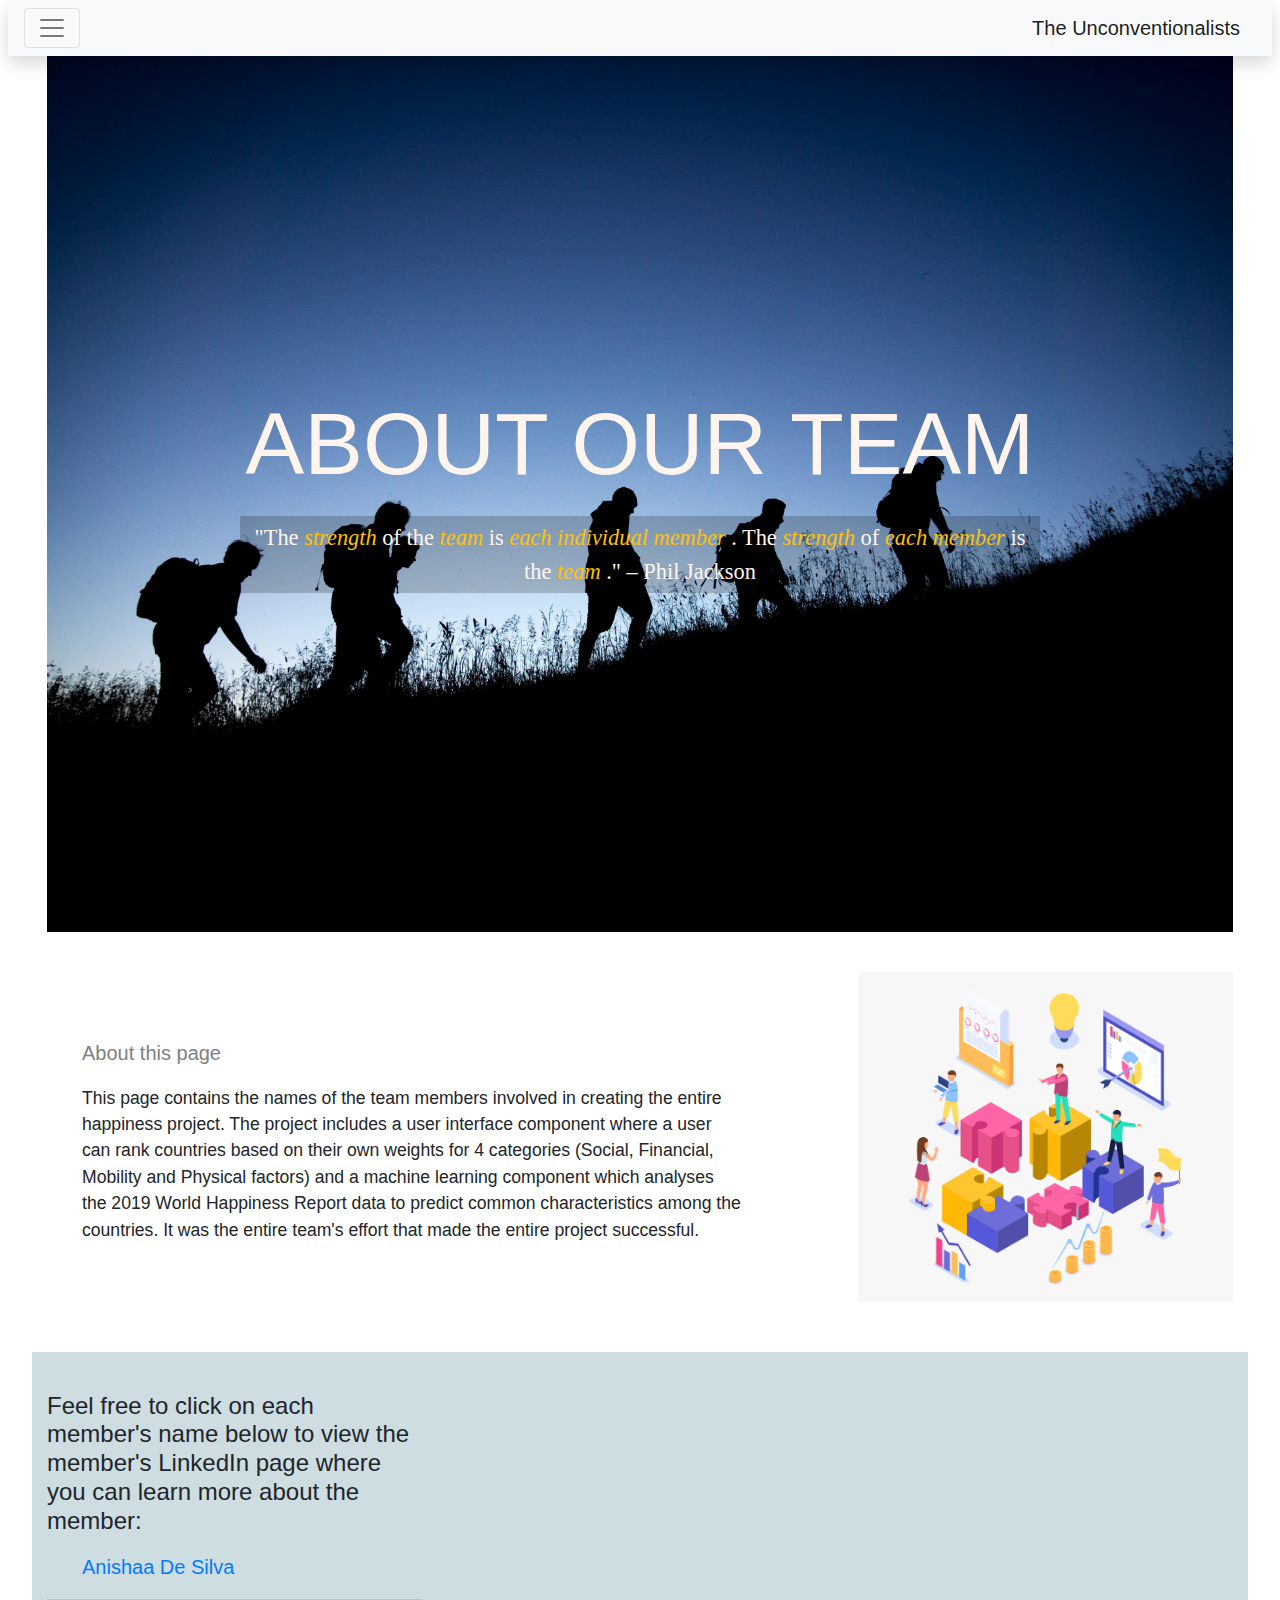
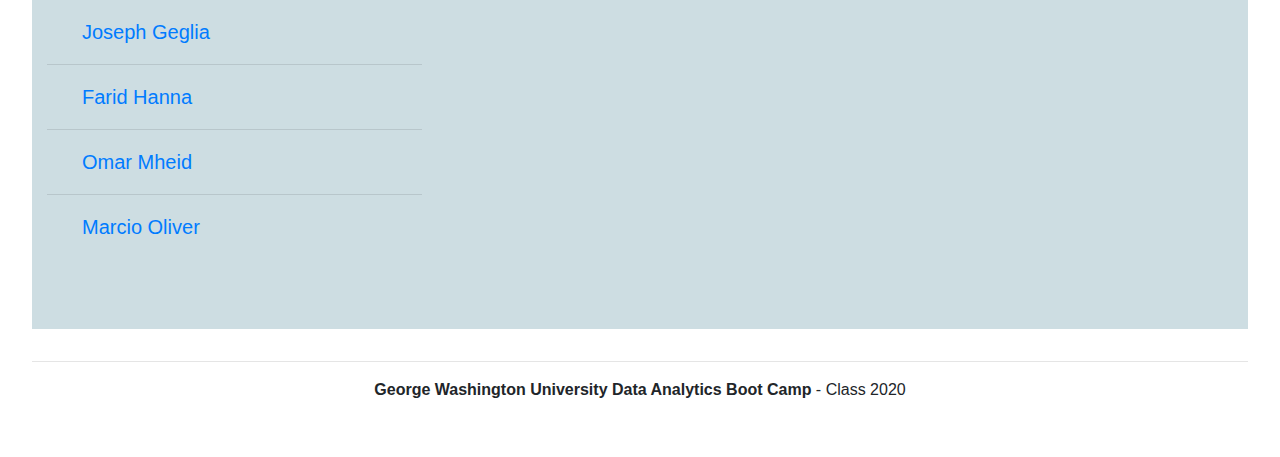
<file: templates/about_us.html>
<!DOCTYPE html>
<html lang="en-us">

<head>
    <meta charset="UTF-8" />
    <title>Our Team</title>
    <meta name="viewport" content="width=device-width, initial-scale=1, shrink-to-fit=no" />

    <!-- Bring in our bootstrap stylesheet -->
    <link rel="stylesheet" href="https://stackpath.bootstrapcdn.com/bootstrap/4.3.1/css/bootstrap.min.css"
        integrity="sha384-ggOyR0iXCbMQv3Xipma34MD+dH/1fQ784/j6cY/iJTQUOhcWr7x9JvoRxT2MZw1T" crossorigin="anonymous" />

    <!-- D3 -->
    <script src="https://d3js.org/d3.v4.min.js"></script>

    <!-- CSS - Style -->
    <link rel="stylesheet" type="text/css" href="/static/css/map_style.css" />
    <link rel="stylesheet" type="text/css" href="/static/css/style.css" />
    <link rel="stylesheet" href="https://fonts.googleapis.com/css?family=Work+Sans" type="text/css">
    <link rel="stylesheet" type="text/css" href="/static/css/main.css" />
</head>

<!-- Body -->

<body>
    <!-- Page -->
    <div class="container-fluid">

        <!-- Navbar -->
        <div class="row">
            <div class="shadow fixed-top mx-2">
                <div class="collapse" id="navbarToggleExternalContent">
                    <div class="bg-light">
                        <nav class="navbar navbar-expand navbar-light bg-light">
                            <div class="collapse navbar-collapse" id="navbarResponsive">
                                <ul class="navbar-nav ml-auto">
                                    <li class="nav-item">
                                      <a class="nav-link" href="/">The Project</a>
                                    </li>
                                    <li class="nav-item">
                                      <a class="nav-link" href="/project3">Project 3</a>
                                    </li>
                                    <li class="nav-item active">
                                      <a class="nav-link" href="/the_team">The Team
                                        <span class="sr-only">(current)</span>
                                    </a>
                                    </li>
                                  </ul>
                            </div>
                        </nav>
                    </div>
                </div>
                <nav class="navbar navbar-light bg-light">
                    <button class="navbar-toggler" type="button" data-toggle="collapse"
                        data-target="#navbarToggleExternalContent" aria-controls="navbarToggleExternalContent"
                        aria-expanded="false" aria-label="Toggle navigation">
                        <span class="navbar-toggler-icon"></span>
                    </button>
                    <a class="navbar-brand" href="#">The Unconventionalists</a>
                </nav>
            </div>
        </div>

        <!-- End of Navbar Component -->

        <!-- header -->
        <header class="masthead_background">
            <div class="row h-100 align-items-center">
                <div class="col-md-12">
                    <h5 id="header" class="display-2">About Our Team</h5>
                    <p id="sub_title">
                        "The
                        <em class="text-warning">strength</em>
                        of the
                        <em class="text-warning">team</em>
                        is
                        <em class="text-warning">each individual member</em>
                        . The
                        <em class="text-warning">strength</em>
                        of
                        <em class="text-warning">each member</em>
                        is the
                        <em class="text-warning">team</em>
                        ." – Phil Jackson
                    </p>
                </div>
            </div>
        </header>
        <!-- End of the Header Component -->


        <main>
            <!-- About Page section -->
            <section>
                <div id="the_page" class="row align-items-center row_groups">
                    <div class="col-md-8 text_groups">
                        <h5 class="sub">About this page</h5>
                        <!-- <h5>The key elements of Happiness and where to find them.</h5> -->
                        <p>This page contains the names of the team members involved in creating the entire happiness
                            project. The project includes a user interface component
                            where a user can rank countries based on their own weights for 4 categories (Social,
                            Financial, Mobility and Physical factors)
                            and a machine learning component which analyses the 2019 World Happiness Report data to
                            predict common characteristics among the countries. It was the
                            entire team's effort that made the entire project successful.
                        </p>
                    </div>
                    <div class="col-md-4">
                        <img src="../static/Images/team_image.png" class="img-fluid image_box" alt="The Team">
                    </div>
                </div>
            </section>
            <!-- The end of About Page section -->
            <!-- Member's Section -->
            <section>
                <div class="row row_odd">
                    <div class="col-md-4 text_groups">
                        <section>
                            <h4>Feel free to click on each member's name below to view the member's LinkedIn page where
                                you can learn more about the member:</h4>
                        </section>
                        <section text-align=center>
                            <h5><a id="profile_link" href="https://www.linkedin.com/in/anishaa-nuwani-de-silva-5079a9141/" target="_blank">Anishaa De Silva</a></h5>
                            <hr>
                            <h5><a id="profile_link" href="https://www.linkedin.com/in/joseph-geglia-54aa9b31" target="_blank">Joseph Geglia</a></h5>
                            <hr>
                            <h5><a id="profile_link" href="" target="_blank">Farid Hanna</a></h5>
                            <hr>
                            <h5><a id="profile_link" href="https://www.linkedin.com/in/omarmheid/" target="_blank">Omar Mheid</a></h5>
                            <hr>
                            <h5><a id="profile_link" href="https://www.linkedin.com/in/mcooliver/" target="_blank">Marcio Oliver</a></h5>
                        </section>
            </section>
            <!-- End of Member's Section -->
        </main>
    </div>
    <!-- Footer -->
    <footer class="page-footer font-small unique-color-dark">
            
        <!-- Copyright -->
        <div class="footer-copyright text-center py-3">
            <hr>
            <a href="https://bit.ly/378uWWT" class="text-reset" target="_blank" >
                <strong>George Washington University Data Analytics Boot Camp</strong></a>  - Class 2020
        </div>
        <!-- Copyright -->
        
    </footer>
    <!-- Footer -->


    <!-- jQuery first, then Popper.js, then Bootstrap JS -->
    <script src="https://code.jquery.com/jquery-3.3.1.slim.min.js"
        integrity="sha384-q8i/X+965DzO0rT7abK41JStQIAqVgRVzpbzo5smXKp4YfRvH+8abtTE1Pi6jizo"
        crossorigin="anonymous"></script>
    <script src="https://cdnjs.cloudflare.com/ajax/libs/popper.js/1.14.7/umd/popper.min.js"
        integrity="sha384-UO2eT0CpHqdSJQ6hJty5KVphtPhzWj9WO1clHTMGa3JDZwrnQq4sF86dIHNDz0W1"
        crossorigin="anonymous"></script>
    <script src="https://stackpath.bootstrapcdn.com/bootstrap/4.3.1/js/bootstrap.min.js"
        integrity="sha384-JjSmVgyd0p3pXB1rRibZUAYoIIy6OrQ6VrjIEaFf/nJGzIxFDsf4x0xIM+B07jRM"
        crossorigin="anonymous"></script>
    <script type="text/javascript" src="../static/js/map_config.js"></script>
    <!-- LinkedIn -->
    <script type="text/javascript" src="https://platform.linkedin.com/badges/js/profile.js" async defer></script>
    <!-- <script type="text/javascript" src="../static/js/map_logic.js"></script> -->

    <script type="text/javascript" src="../static/js/main.js"></script>
</body>

</html>
</file>
<file: static/css/map_style.css>
/* remove default margin and padding from body */
  
  /* Set the */
  #map,
  body,
  html {
    height: 150%;
  }
  
  h1 {
    text-align: center;
  }

  .masthead {
    height: 100vh;
    min-height: 500px;
    background-image: url('../Images/boat_sea_view_from_above_water_119937_1920x1080.jpg');
    background-size: cover;
    background-position: center;
    background-repeat: no-repeat;
  }

  .masthead_background {
    height: 100vh;
    min-height: 500px;
    background-image: url('../Images/Background.jpeg');
    background-size: cover;
    background-position: center;
    background-repeat: no-repeat;
  }
</file>
<file: static/css/style.css>
.box_size {
  min-height: 200px;
  padding: 0;
  margin: 0;
  font-weight: normal;
  color: #000000;
}

/* Sliders numbers */
.form-group {
	position: relative;
	margin: 0 auto 3rem;
  }
  .form-control-range {
	width: 100%;
  }
  .bubble {
	background: #2c3e50;
	color: white;
	padding: 4px 12px;
	position: absolute;
	border-radius: 4px;
	left: 50%;
	transform: translateX(-50%);
	top: 50px;
  }
  .bubble::after {
	content: "";
	position: absolute;
	width: 2px;
	height: 2px;
	background: #2c3e50;
	top: -2px;
	left: 46%;
  }
  
  body {
	margin: 2rem;
  }

  $shade-10: #2c3e50 !default;
$shade-1: #d7dcdf !default;
$shade-0: #fff !default;
$teal: #1abc9c !default;

/* Visualization - Color Palette */
/* .bg_redish {
  background: #ff5345;
}
.bg_orange {
  background: #ffb55a;
}
.bg_pink {
  background: #f8dabf;
}

.bg_green {
  background: #b7d124;
}

.bg_gray {
  background: #e4e4e4;
} */

/* Page Color Palette */

/* .bg_dr_blue {
  background-color: #357cbf;
}

.bg_lgt_blue {
  background-color: rgb(167 164 223);
}

.bg_slgt_blue {
  background-color: rgb(217 224 234);
}

.bg_off_white {
  background-color: rgb(248 248 246);
}

.bg_lgt_gray {
  background-color: rgb(217 218 217);
} */


/* sidebar and title */

/* html,
body,
main.container {
	height: 100%;
}

main.container {
	display: table;
	width: 100%;
	margin-top: -50px;
	padding: 0;
	/*set left/right padding according to needs*/
	-moz-box-sizing: border-box;
	box-sizing: border-box;
}

main .row {
	height: 100%;
	display: table-row;
}

main .sidebar {
	display: table-cell;
	width: 200px;
	background: #383435;
	color: #aaa;
	padding-top: 80px;
}

main .content {
	display: table-cell;
	vertical-align: top;
	padding-left: 10px;
	padding-top: 80px;
} */ */
</file>
<file: static/css/main.css>
#header {
  text-align: center;
  text-transform: uppercase;
  color: seashell;
  margin: 0;
  padding: 0;
  
}

.sliders {
  width: 50%;
  height: auto;
  margin: 0 auto;
  position: relative;
  top: 40%;
}

#sub_title {
  min-width: 200px;
  max-width: 800px;
  margin: 0 auto;
  font-family: "Lucida Grande";
  font-weight: lighter;
  font-size: 140%;
  background-color: hsla(0, 0%, 0%, 0.2);
  text-align: center;
  position: relative;
  top: 20px;
  padding: 5px;
  color: seashell;

}

.group_title {
  text-align: left;
  font-family: Helvetica;
  font-size: large;
  margin-top: 50px;
}

.row_groups {
  padding-top: 40px;
  padding-bottom: 50px;
}

.map {
  padding-top: 20px;
  padding-bottom: 70px;
}

.row_odd {
  padding-top: 40px;
  padding-bottom: 70px;
  background-color: rgba(7,87,112,0.2);
}

p{
  text-align: left;
  margin: 10px 35px;
  padding-right: 50px;
  font-family: Helvetica;
  font-size: 110%;

}

h1{
  text-align: left;
  margin: 20px 30px;
  padding-right: 90px;
}

h1.sub {
  text-align:left;
  padding-bottom: 0px;
  padding-right: 250px;
}

h5 {
  text-align: left;
  margin: 20px 35px;
  padding-right: 100px;
  color: gray;
}

ol {
  margin: 20px 30px;
  font-weight: 400;
  margin-right: 220px;
}

#button {
  position: relative;
  left: 47%;
}

.center {
  text-align: center;
  list-style-position: inside;
}
</file>
